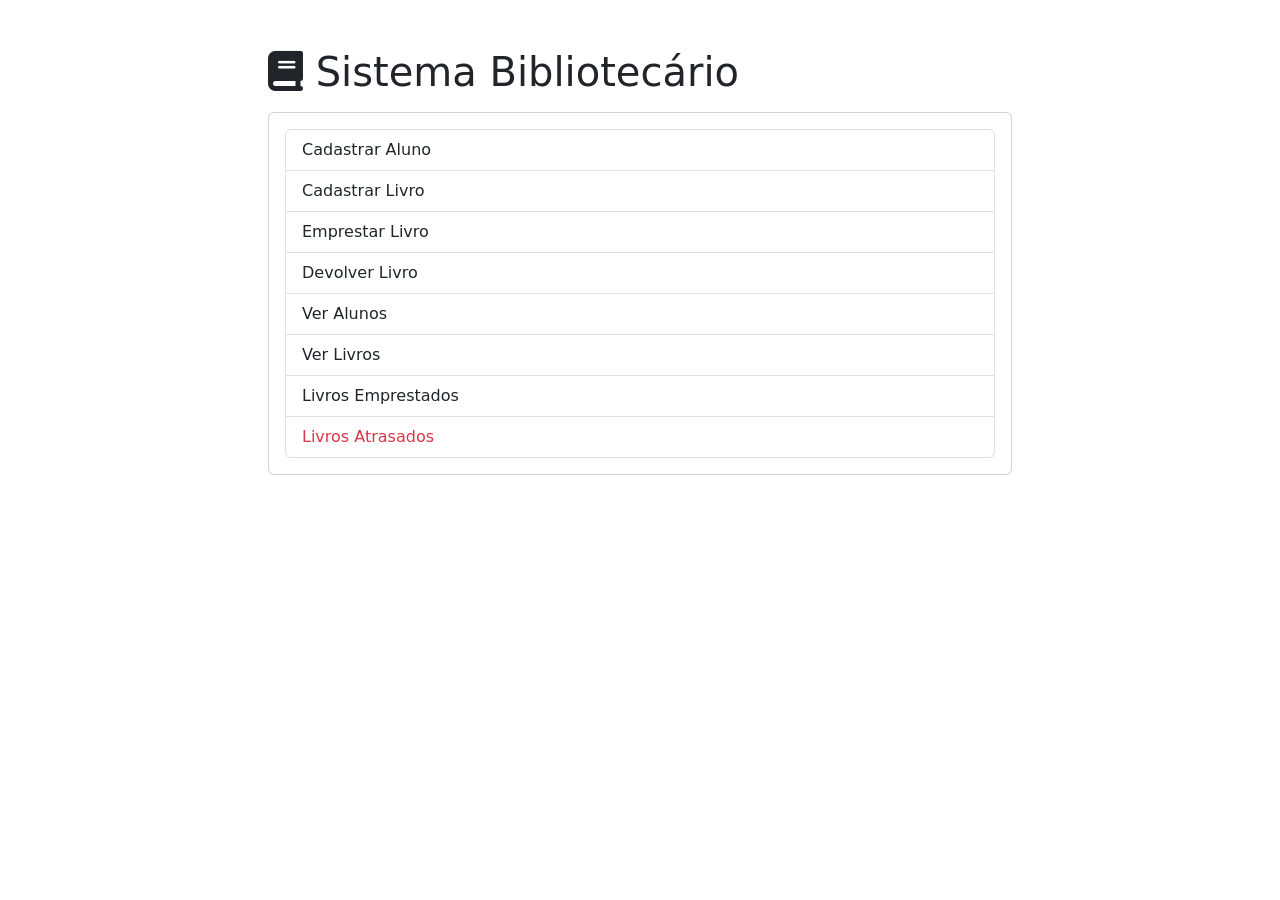
<file: index.html>
<!DOCTYPE html>
<html lang="pt-br">
<head>
  <meta charset="UTF-8" />
  <title>Sistema Bibliotecário</title>
  <link href="https://cdn.jsdelivr.net/npm/bootstrap@5.3.0/dist/css/bootstrap.min.css" rel="stylesheet" />
  <link href="https://cdnjs.cloudflare.com/ajax/libs/font-awesome/6.4.0/css/all.min.css" rel="stylesheet" />
</head>
<body class="container mt-5">
  <div class="col-md-8 offset-md-2">
    <h1 class="mb-3"><i class="fas fa-book"></i> Sistema Bibliotecário</h1>
    <div class="card">
      <div class="card-body">
        <div class="list-group">
          <a href="cadastraraluno.html" class="list-group-item list-group-item-action">Cadastrar Aluno</a>
          <a href="cadastrarlivro.html" class="list-group-item list-group-item-action">Cadastrar Livro</a>
          <a href="emprestimo.html" class="list-group-item list-group-item-action">Emprestar Livro</a>
          <a href="devolucao.html" class="list-group-item list-group-item-action">Devolver Livro</a>
          <a href="lista-alunos.html" class="list-group-item list-group-item-action">Ver Alunos</a>
          <a href="lista-livros.html" class="list-group-item list-group-item-action">Ver Livros</a>
          <a href="livros-emprestados.html" class="list-group-item list-group-item-action">Livros Emprestados</a>
          <a href="livros-atrasados.html" class="list-group-item list-group-item-action text-danger">Livros Atrasados</a>
        </div>
      </div>
    </div>
  </div>
</body>
</html>
</file>
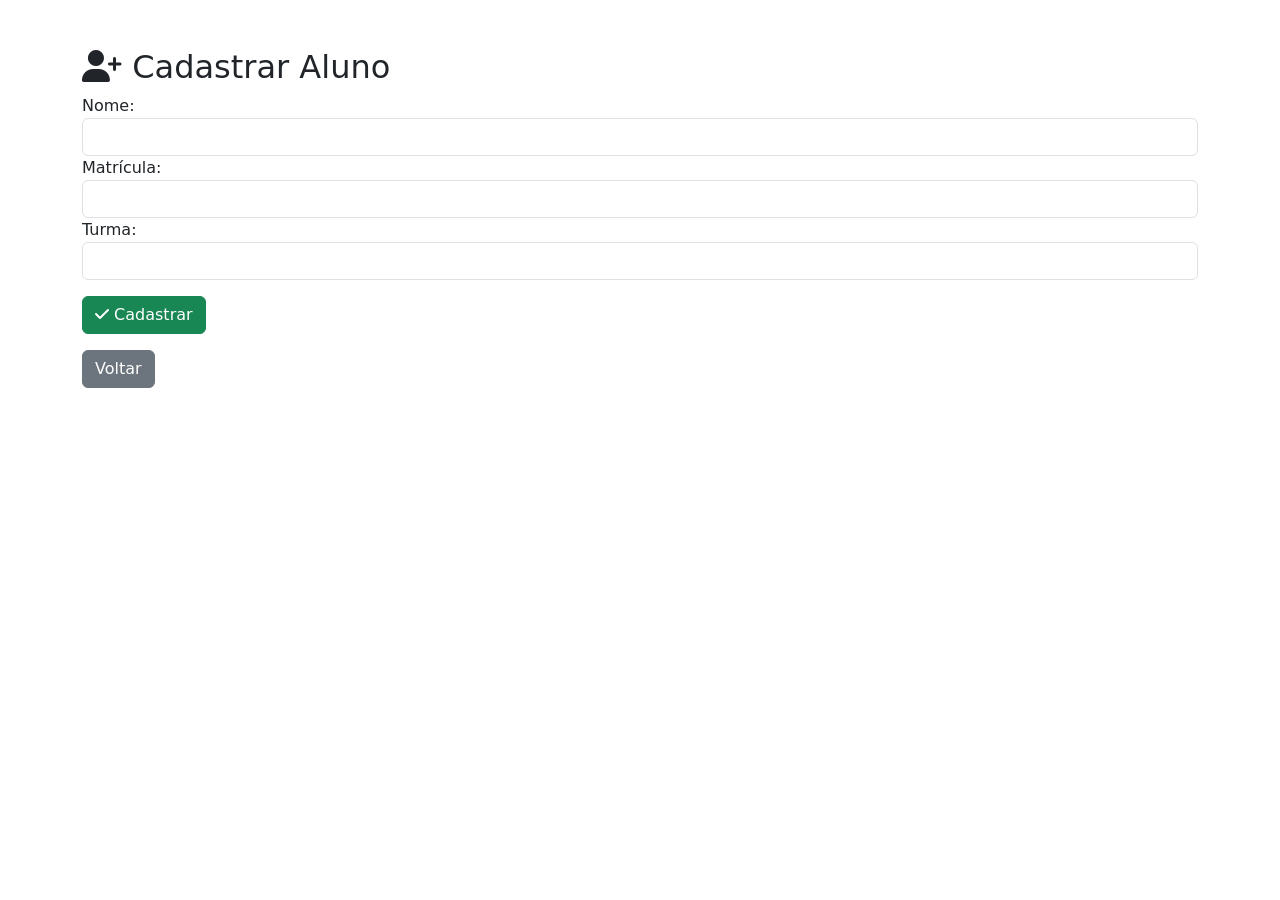
<file: cadastraraluno.html>
<!DOCTYPE html>
<html lang="pt-br">
<head>
  <meta charset="UTF-8">
  <title>Cadastrar Aluno</title>
  <link href="https://cdn.jsdelivr.net/npm/bootstrap@5.3.0/dist/css/bootstrap.min.css" rel="stylesheet">
  <link href="https://cdnjs.cloudflare.com/ajax/libs/font-awesome/6.4.0/css/all.min.css" rel="stylesheet">
</head>
<body class="container mt-5">
  <h2><i class="fas fa-user-plus"></i> Cadastrar Aluno</h2>
  <form action="/cadastrar-aluno" method="post">
    <label>Nome:</label>
    <input class="form-control" name="nome" required>
    <label>Matrícula:</label>
    <input class="form-control" name="matricula" required>
    <label>Turma:</label>
    <input class="form-control" name="turma" required>
    <button class="btn btn-success mt-3"><i class="fas fa-check"></i> Cadastrar</button>
  </form>
  <a href="/" class="btn btn-secondary mt-3">Voltar</a>
</body>
</html>
</file>
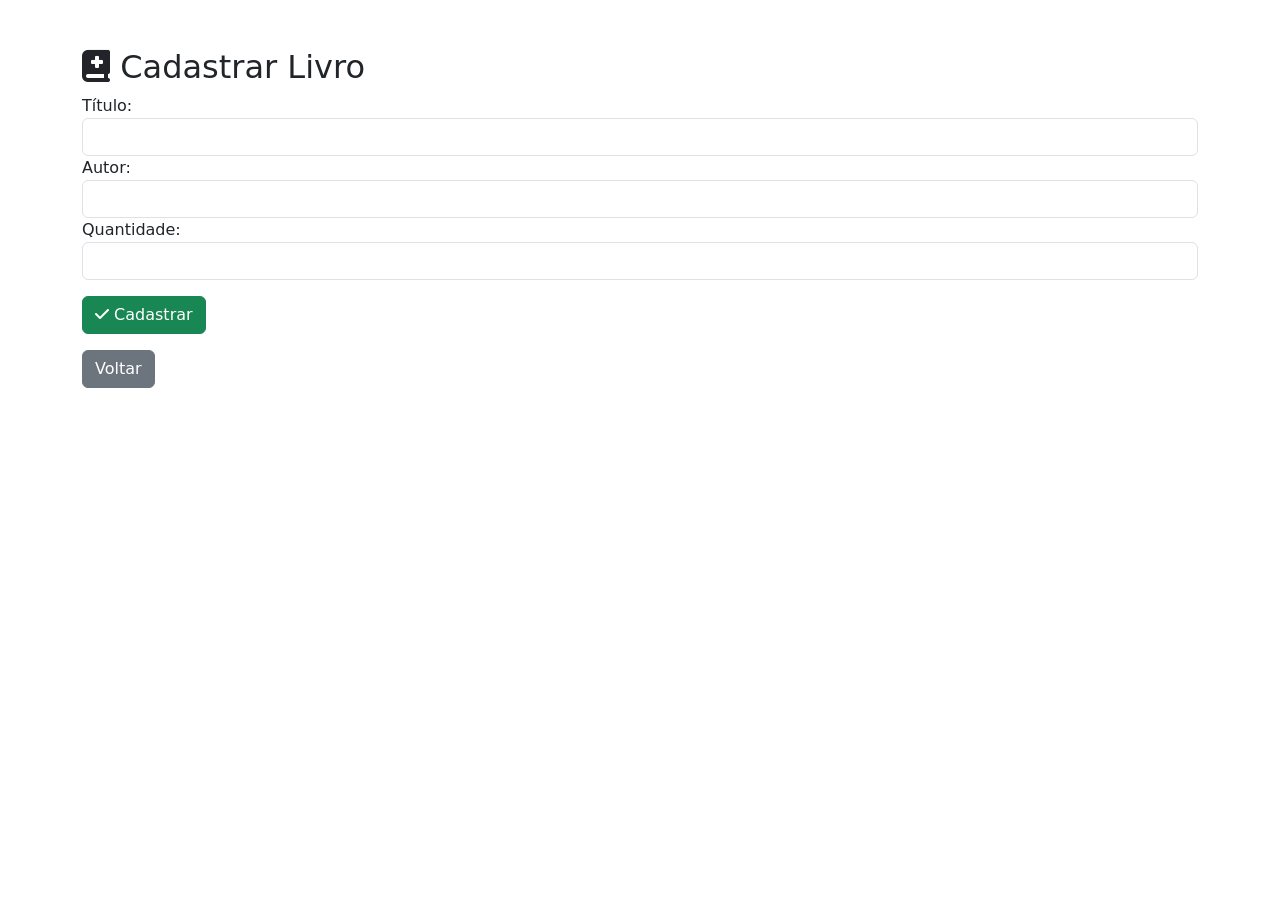
<file: cadastrarlivro.html>
<!DOCTYPE html>
<html lang="pt-br">
<head>
  <meta charset="UTF-8">
  <title>Cadastrar Livro</title>
  <link href="https://cdn.jsdelivr.net/npm/bootstrap@5.3.0/dist/css/bootstrap.min.css" rel="stylesheet">
  <link href="https://cdnjs.cloudflare.com/ajax/libs/font-awesome/6.4.0/css/all.min.css" rel="stylesheet">
</head>
<body class="container mt-5">
  <h2><i class="fas fa-book-medical"></i> Cadastrar Livro</h2>
  <form action="/cadastrar-livro" method="post">
    <label>Título:</label>
    <input class="form-control" name="titulo" required>
    <label>Autor:</label>
    <input class="form-control" name="autor" required>
    <label>Quantidade:</label>
    <input type="number" class="form-control" name="quantidade" required>
    <button class="btn btn-success mt-3"><i class="fas fa-check"></i> Cadastrar</button>
  </form>
  <a href="/" class="btn btn-secondary mt-3">Voltar</a>
</body>
</html>
</file>
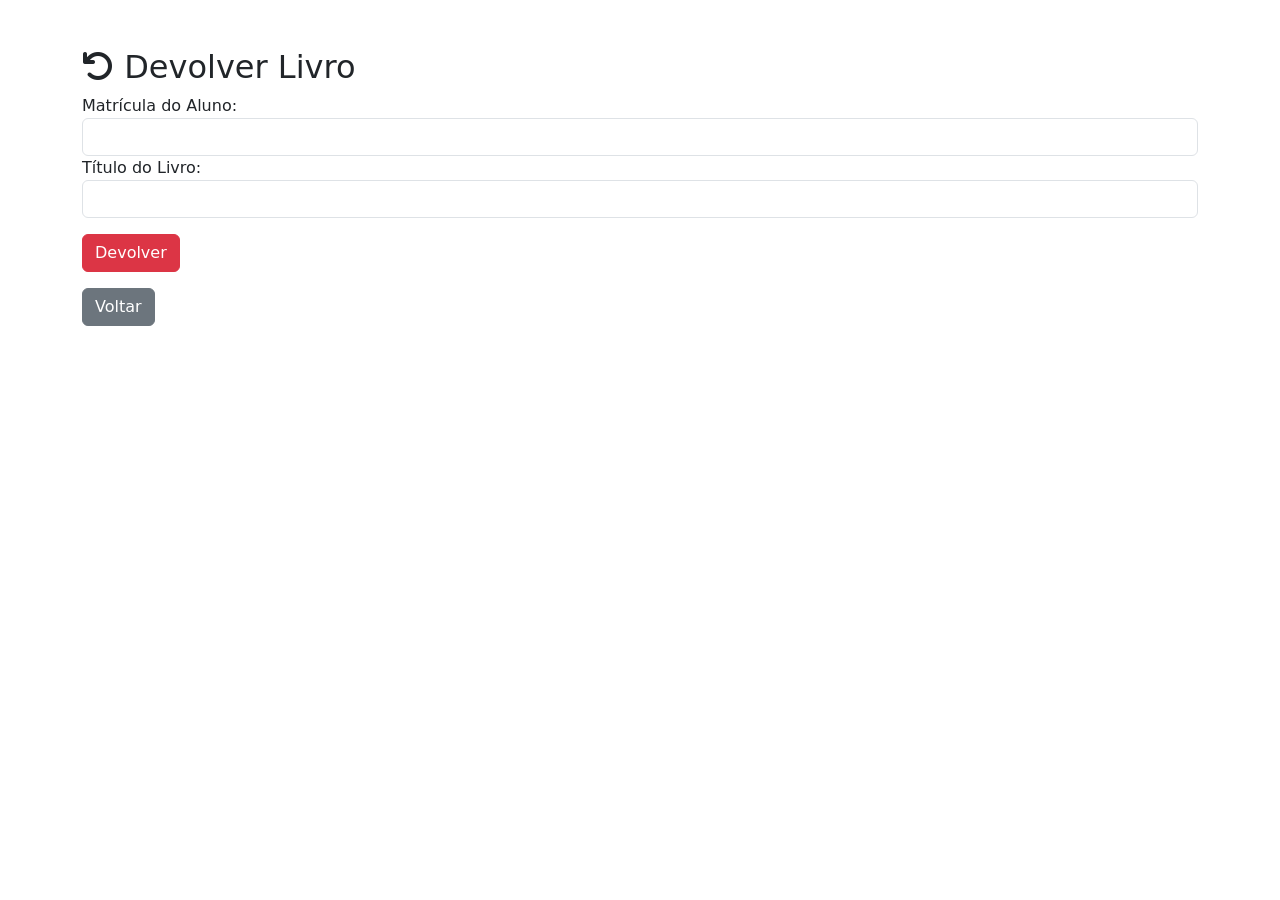
<file: devolucao.html>
<!DOCTYPE html>
<html lang="pt-br">
<head>
  <meta charset="UTF-8">
  <title>Devolver Livro</title>
  <link href="https://cdn.jsdelivr.net/npm/bootstrap@5.3.0/dist/css/bootstrap.min.css" rel="stylesheet">
  <link href="https://cdnjs.cloudflare.com/ajax/libs/font-awesome/6.4.0/css/all.min.css" rel="stylesheet">
</head>
<body class="container mt-5">
  <h2><i class="fas fa-undo"></i> Devolver Livro</h2>
  <form action="/devolver-livro" method="post">
    <label>Matrícula do Aluno:</label>
    <input class="form-control" name="matricula" required>
    <label>Título do Livro:</label>
    <input class="form-control" name="titulo" required>
    <button class="btn btn-danger mt-3">Devolver</button>
  </form>
  <a href="/" class="btn btn-secondary mt-3">Voltar</a>
</body>
</html>
</file>
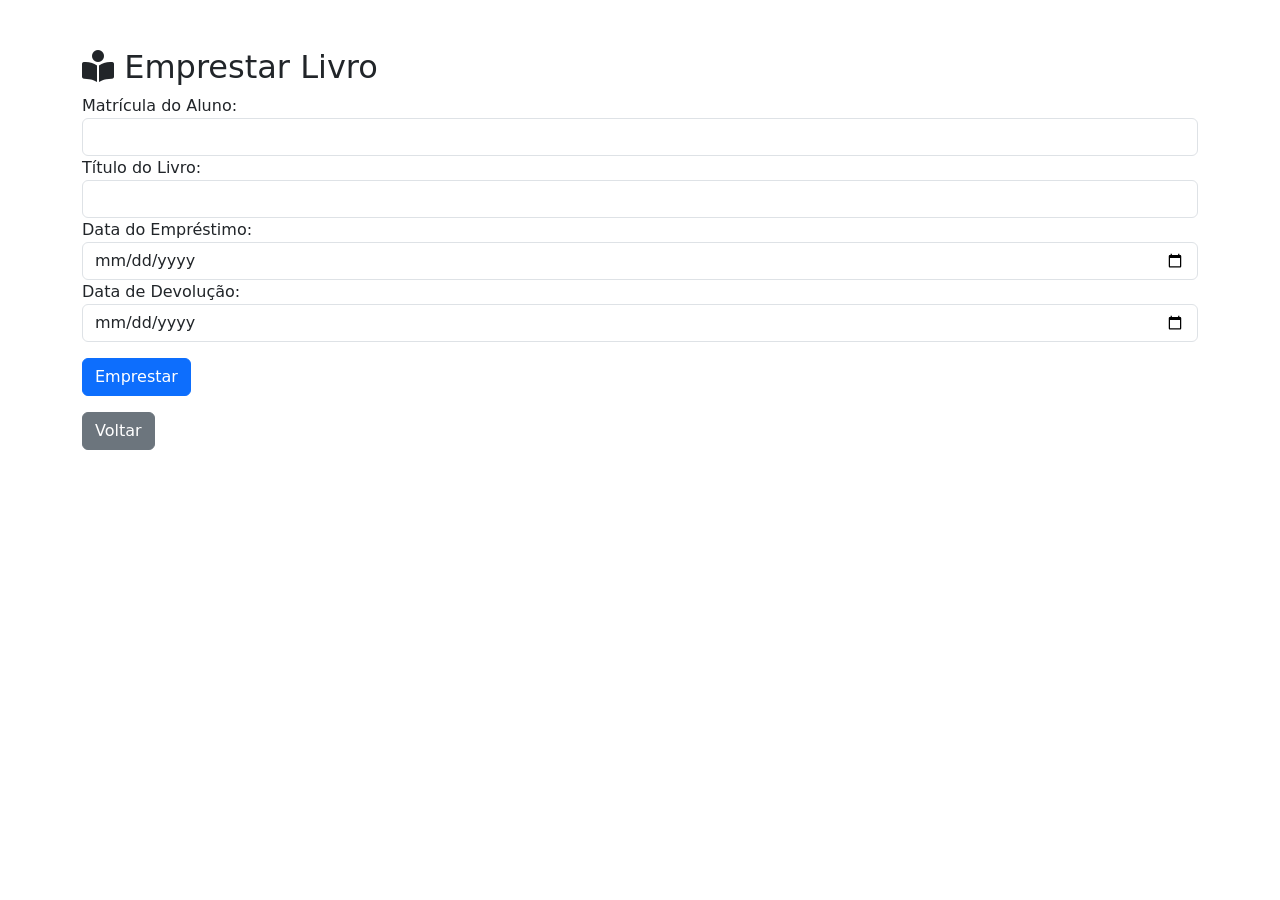
<file: emprestimo.html>
<!DOCTYPE html>
<html lang="pt-br">
<head>
  <meta charset="UTF-8">
  <title>Emprestar Livro</title>
  <link href="https://cdn.jsdelivr.net/npm/bootstrap@5.3.0/dist/css/bootstrap.min.css" rel="stylesheet">
  <link href="https://cdnjs.cloudflare.com/ajax/libs/font-awesome/6.4.0/css/all.min.css" rel="stylesheet">
</head>
<body class="container mt-5">
  <h2><i class="fas fa-book-reader"></i> Emprestar Livro</h2>
  <form action="/emprestar-livro" method="post">
    <label>Matrícula do Aluno:</label>
    <input class="form-control" name="matricula" required>
    <label>Título do Livro:</label>
    <input class="form-control" name="titulo" required>
    <label>Data do Empréstimo:</label>
    <input class="form-control" type="date" name="dataEmprestimo" required>
    <label>Data de Devolução:</label>
    <input class="form-control" type="date" name="dataDevolucao" required>
    <button class="btn btn-primary mt-3">Emprestar</button>
  </form>
  <a href="/" class="btn btn-secondary mt-3">Voltar</a>
</body>
</html>
</file>
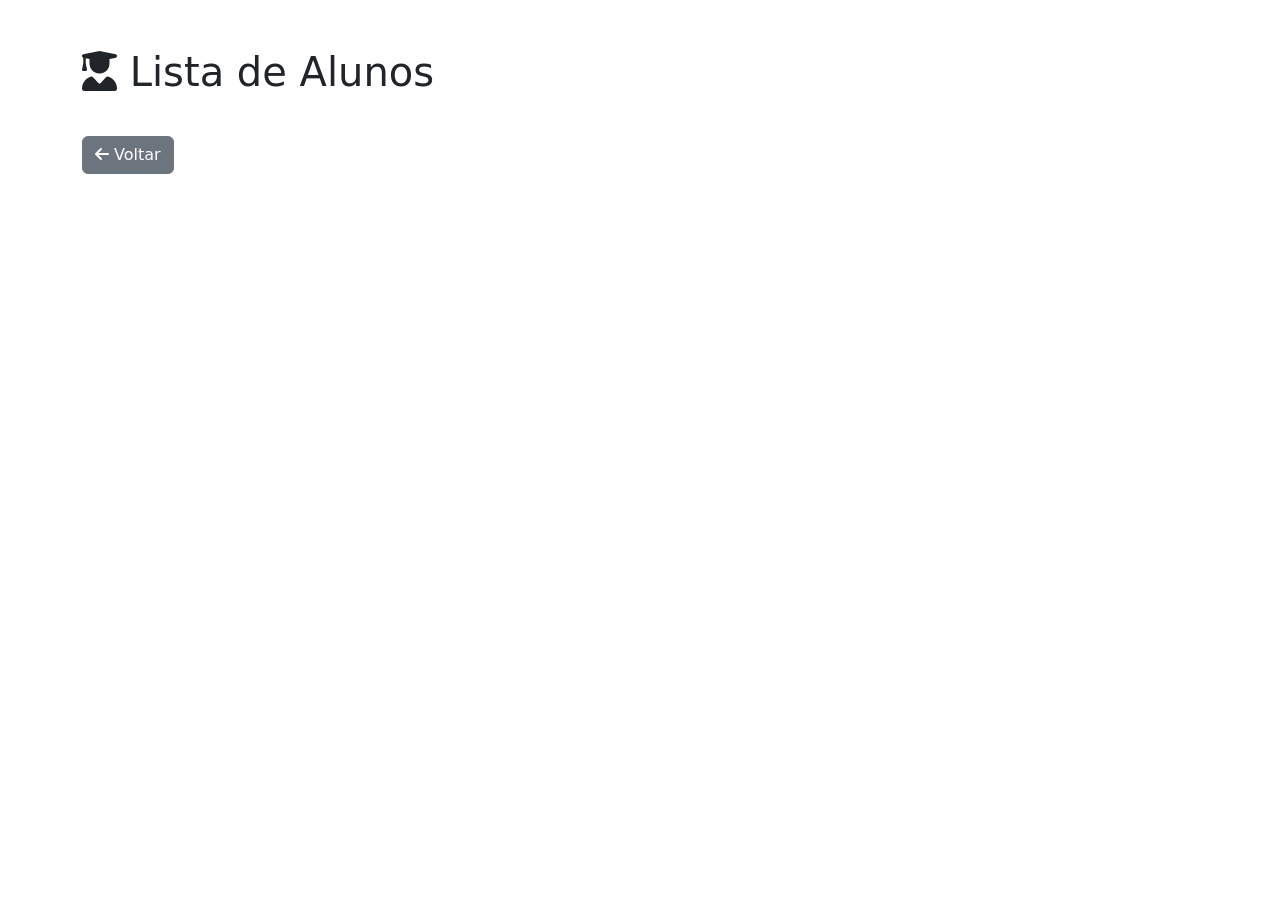
<file: lista-alunos.html>
<!DOCTYPE html>
<html lang="pt-br">
<head>
  <meta charset="UTF-8" />
  <title>Lista de Alunos</title>
  <link href="https://cdn.jsdelivr.net/npm/bootstrap@5.3.0/dist/css/bootstrap.min.css" rel="stylesheet" />
  <link href="https://cdnjs.cloudflare.com/ajax/libs/font-awesome/6.4.0/css/all.min.css" rel="stylesheet" />
</head>
<body class="container mt-5">
  <h1><i class="fas fa-user-graduate"></i> Lista de Alunos</h1>

  <!-- Conteúdo dos alunos será preenchido via backend -->

  <div id="alunos" class="mt-4">
    <!-- Aqui será inserida a lista pelo servidor -->
  </div>

  <a href="/" class="btn btn-secondary mt-3">
    <i class="fas fa-arrow-left"></i> Voltar
  </a>
</body>
</html>
</file>
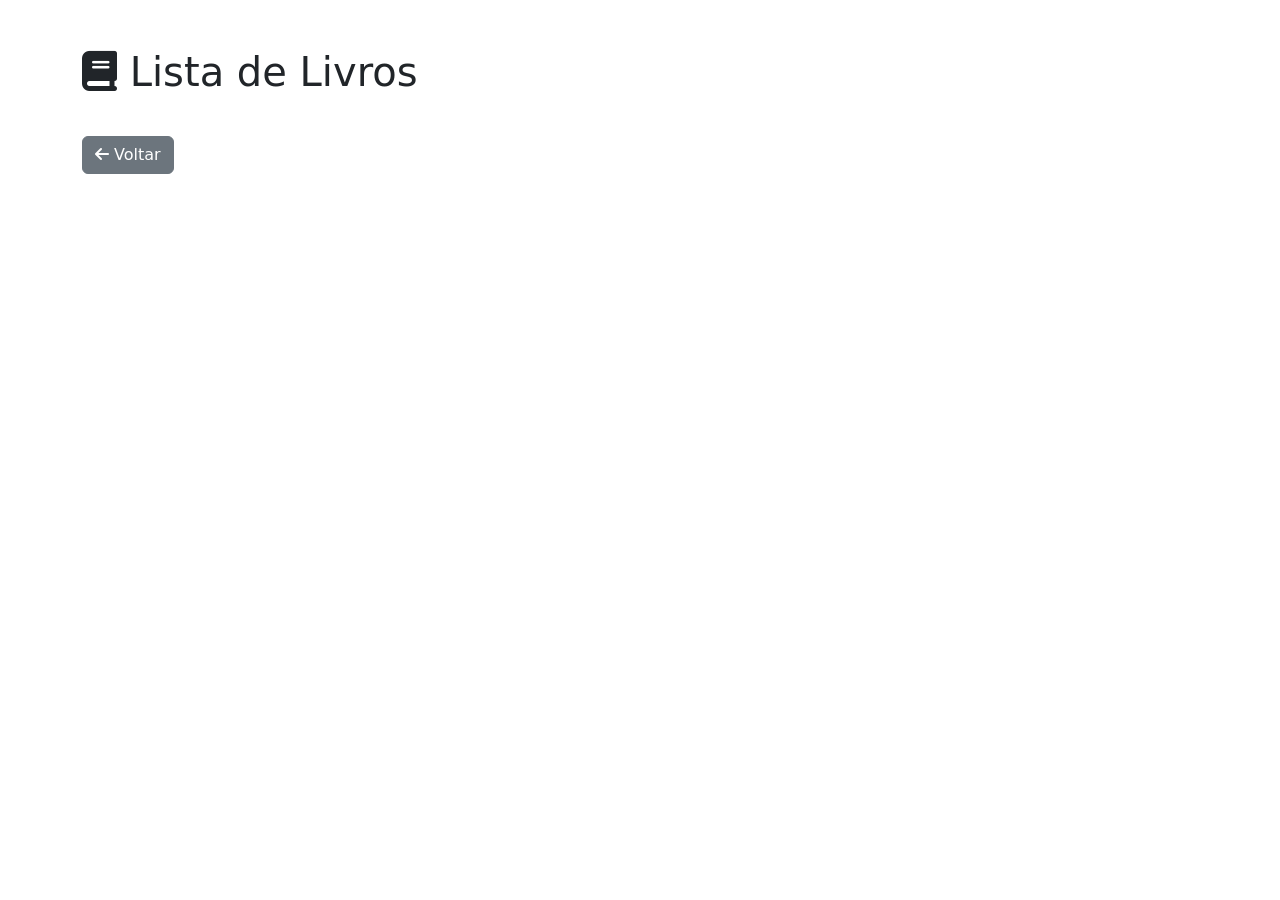
<file: lista-livros.html>
<!DOCTYPE html>
<html lang="pt-br">
<head>
  <meta charset="UTF-8" />
  <title>Lista de Livros</title>
  <link href="https://cdn.jsdelivr.net/npm/bootstrap@5.3.0/dist/css/bootstrap.min.css" rel="stylesheet" />
  <link href="https://cdnjs.cloudflare.com/ajax/libs/font-awesome/6.4.0/css/all.min.css" rel="stylesheet" />
</head>
<body class="container mt-5">
  <h1><i class="fas fa-book"></i> Lista de Livros</h1>

  <!-- Conteúdo dos livros será preenchido via backend -->

  <div id="livros" class="mt-4">
    <!-- Aqui será inserida a lista pelo servidor -->
  </div>

  <a href="/" class="btn btn-secondary mt-3">
    <i class="fas fa-arrow-left"></i> Voltar
  </a>
</body>
</html>
</file>
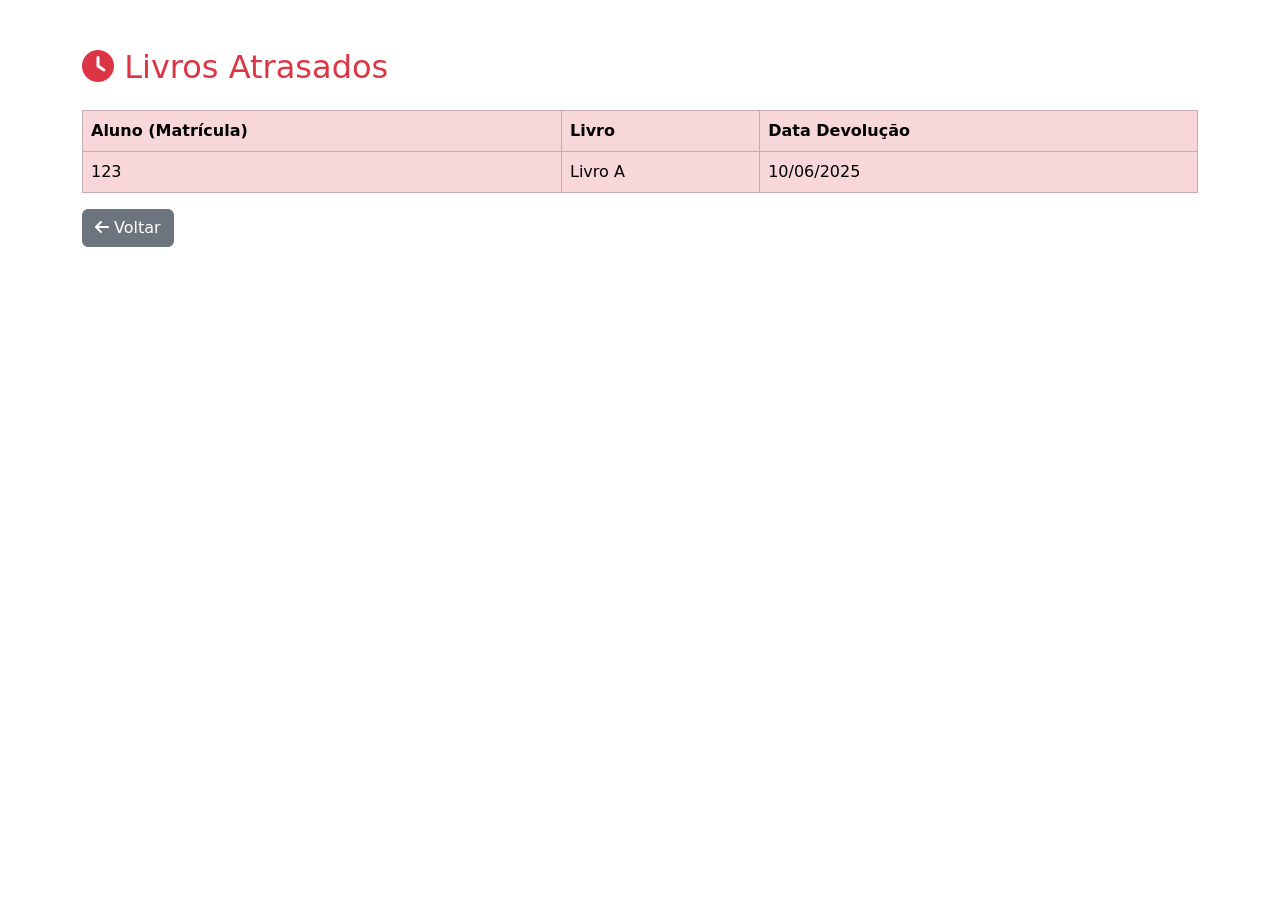
<file: livros-atrasados.html>
<!DOCTYPE html>
<html lang="pt-br">
<head>
  <meta charset="UTF-8" />
  <title>Livros Atrasados</title>
  <link href="https://cdn.jsdelivr.net/npm/bootstrap@5.3.0/dist/css/bootstrap.min.css" rel="stylesheet" />
  <link href="https://cdnjs.cloudflare.com/ajax/libs/font-awesome/6.4.0/css/all.min.css" rel="stylesheet" />
</head>
<body class="container mt-5">
  <h2 class="mb-4 text-danger">
    <i class="fas fa-clock"></i> Livros Atrasados
  </h2>
  <table class="table table-bordered table-danger">
    <thead>
      <tr>
        <th>Aluno (Matrícula)</th>
        <th>Livro</th>
        <th>Data Devolução</th>
      </tr>
    </thead>
    <tbody id="tabela-atrasados">
      <!-- Será preenchido via JavaScript -->
    </tbody>
  </table>
  <a href="/" class="btn btn-secondary">
    <i class="fas fa-arrow-left"></i> Voltar
  </a>

  <script>
    // Exemplo simples (troque pelo backend para popular)
    const atrasados = [
      { matricula: "123", titulo: "Livro A", dataDevolucao: "10/06/2025" }
    ];

    const tbody = document.getElementById("tabela-atrasados");
    atrasados.forEach(e => {
      const tr = document.createElement("tr");
      tr.innerHTML = `<td>${e.matricula}</td><td>${e.titulo}</td><td>${e.dataDevolucao}</td>`;
      tbody.appendChild(tr);
    });
  </script>
</body>
</html>
</file>
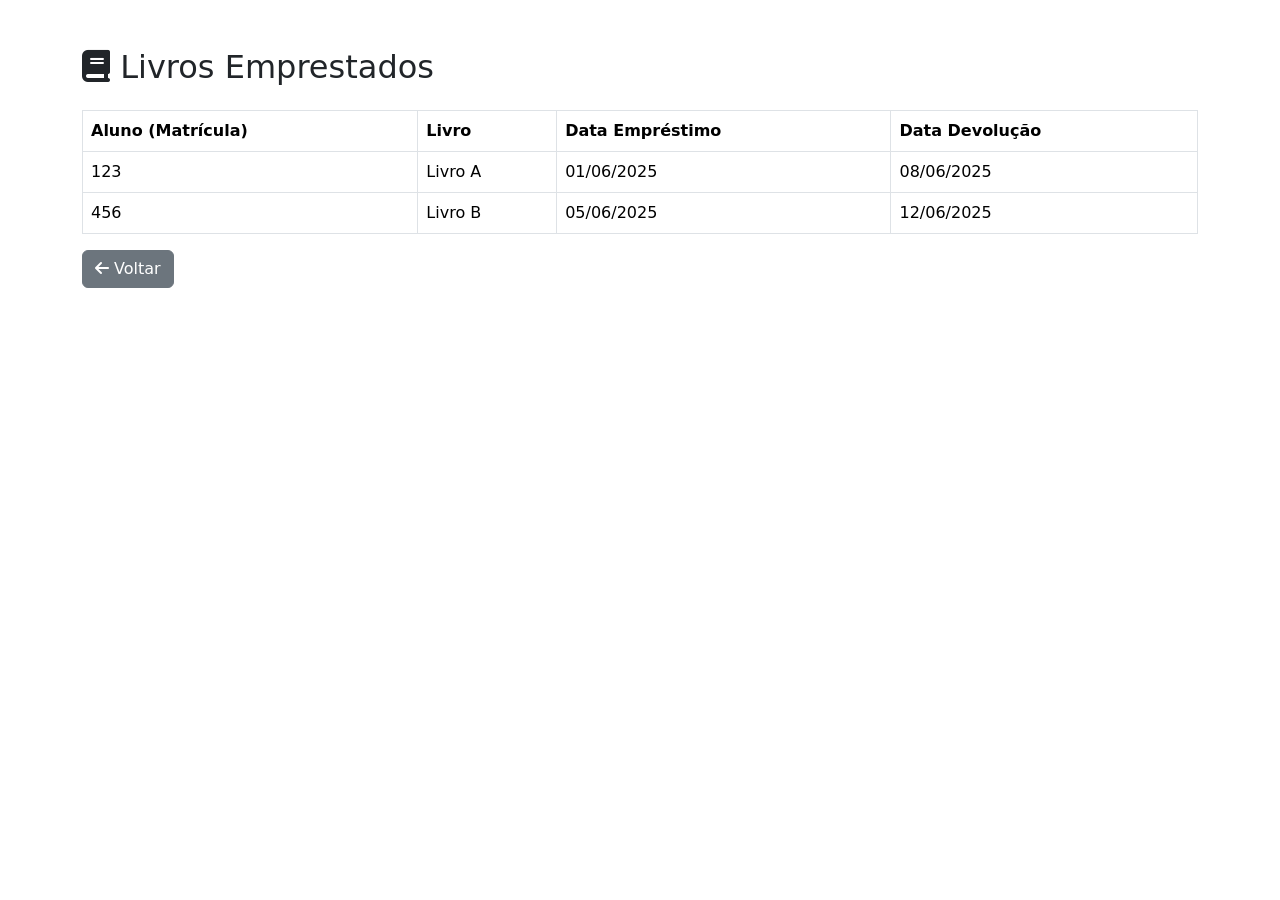
<file: livros-emprestados.html>
<!DOCTYPE html>
<html lang="pt-br">
<head>
  <meta charset="UTF-8" />
  <title>Livros Emprestados</title>
  <link href="https://cdn.jsdelivr.net/npm/bootstrap@5.3.0/dist/css/bootstrap.min.css" rel="stylesheet" />
  <link href="https://cdnjs.cloudflare.com/ajax/libs/font-awesome/6.4.0/css/all.min.css" rel="stylesheet" />
</head>
<body class="container mt-5">
  <h2 class="mb-4">
    <i class="fas fa-book"></i> Livros Emprestados
  </h2>
  <table class="table table-bordered">
    <thead>
      <tr>
        <th>Aluno (Matrícula)</th>
        <th>Livro</th>
        <th>Data Empréstimo</th>
        <th>Data Devolução</th>
      </tr>
    </thead>
    <tbody id="tabela-emprestados">
      <!-- Será preenchido via JavaScript -->
    </tbody>
  </table>
  <a href="/" class="btn btn-secondary">
    <i class="fas fa-arrow-left"></i> Voltar
  </a>

  <script>
    // Exemplo simples de dados (substituir pelo backend)
    const emprestados = [
      { matricula: "123", titulo: "Livro A", dataEmprestimo: "01/06/2025", dataDevolucao: "08/06/2025" },
      { matricula: "456", titulo: "Livro B", dataEmprestimo: "05/06/2025", dataDevolucao: "12/06/2025" }
    ];

    const tbody = document.getElementById("tabela-emprestados");
    emprestados.forEach(e => {
      const tr = document.createElement("tr");
      tr.innerHTML = `<td>${e.matricula}</td><td>${e.titulo}</td><td>${e.dataEmprestimo}</td><td>${e.dataDevolucao}</td>`;
      tbody.appendChild(tr);
    });
  </script>
</body>
</html>
</file>
